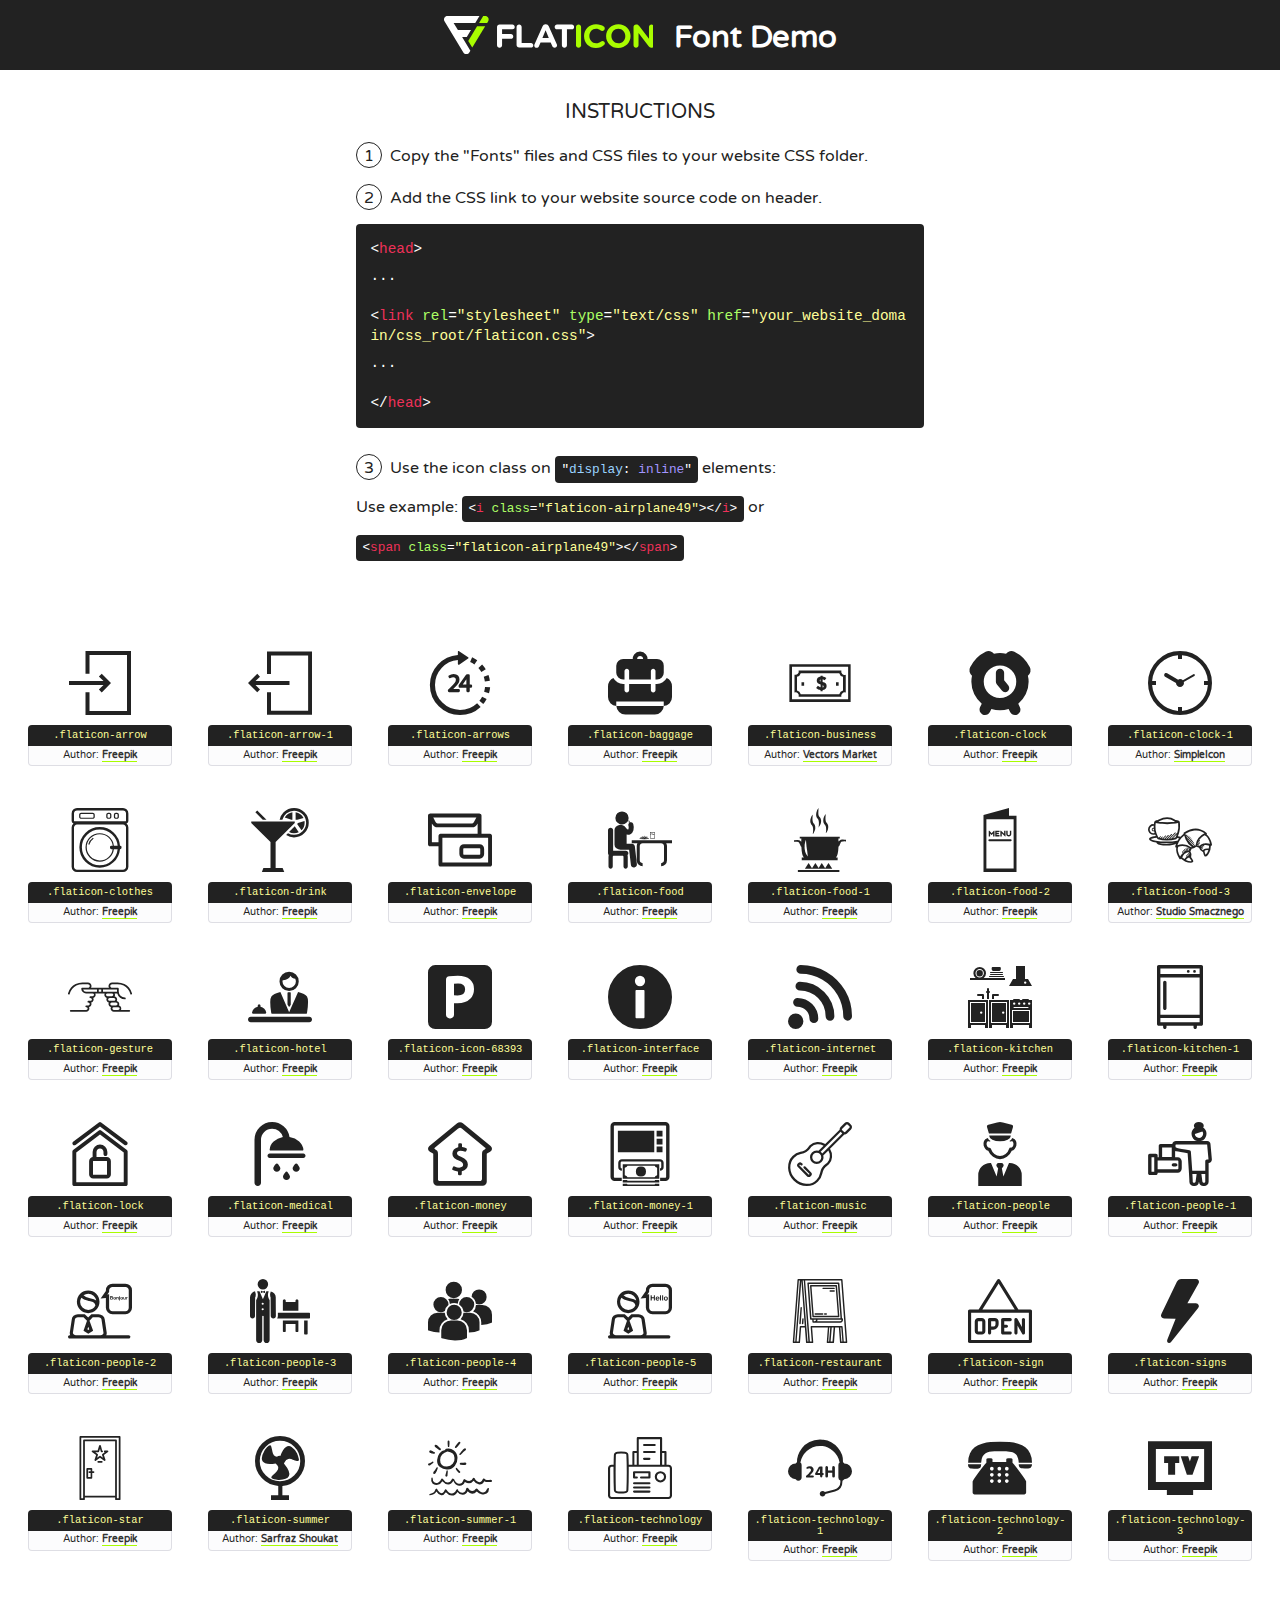
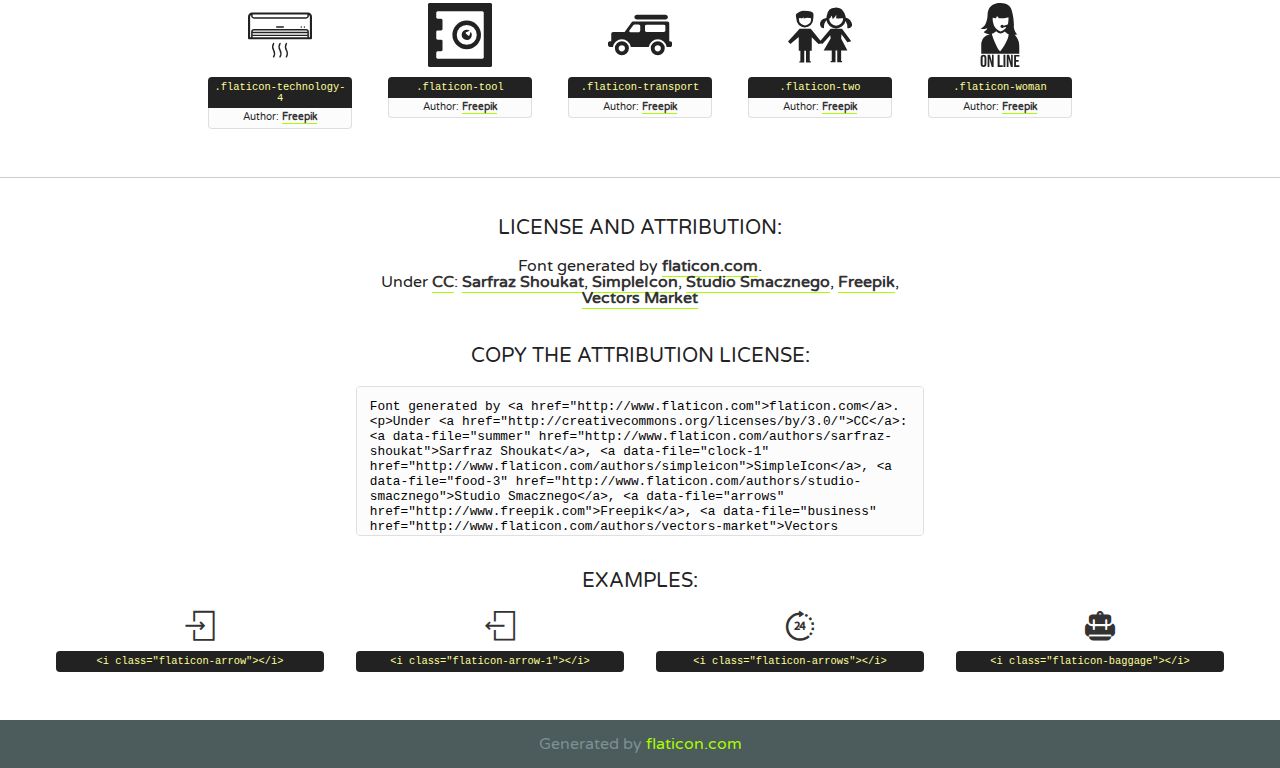
<file: Hotel Roterdão/fonts/flaticon.html>
<!DOCTYPE html>
<!--
  Flaticon icon font: Flaticon
  Creation date: 18/04/2016 05:36
-->
<html>
<!DOCTYPE html>
<html>

<head>
    <title>Flaticon WebFont</title>
    <link href="http://fonts.googleapis.com/css?family=Varela+Round" rel="stylesheet" type="text/css" />
    <link rel="stylesheet" type="text/css" href="flaticon.css">
    <meta charset="UTF-8">
    <style>
    html, body, div, span, applet, object, iframe,
    h1, h2, h3, h4, h5, h6, p, blockquote, pre,
    a, abbr, acronym, address, big, cite, code,
    del, dfn, em, img, ins, kbd, q, s, samp,
    small, strike, strong, sub, sup, tt, var,
    b, u, i, center,
    dl, dt, dd, ol, ul, li,
    fieldset, form, label, legend,
    table, caption, tbody, tfoot, thead, tr, th, td,
    article, aside, canvas, details, embed, 
    figure, figcaption, footer, header, hgroup, 
    menu, nav, output, ruby, section, summary,
    time, mark, audio, video {
        margin: 0;
        padding: 0;
        border: 0;
        font-size: 100%;
        font: inherit;
        vertical-align: baseline;
    }
    /* HTML5 display-role reset for older browsers */
    article, aside, details, figcaption, figure, 
    footer, header, hgroup, menu, nav, section {
        display: block;
    }
    body {
        line-height: 1;
    }
    ol, ul {
        list-style: none;
    }
    blockquote, q {
        quotes: none;
    }
    blockquote:before, blockquote:after,
    q:before, q:after {
        content: '';
        content: none;
    }
    table {
        border-collapse: collapse;
        border-spacing: 0;
    }
    body {
        font-family: 'Varela Round', Helvetica, Arial, sans-serif;
        font-size: 16px;
        color: #222;
    }
    a {
        color: #333;
        border-bottom: 1px solid #a9fd00;
        font-weight: bold;
        text-decoration: none;
    }
    * {
        -moz-box-sizing: border-box;
        -webkit-box-sizing: border-box;
        box-sizing: border-box;
        margin: 0;
        padding: 0;
    }
    [class^="flaticon-"]:before, [class*=" flaticon-"]:before, [class^="flaticon-"]:after, [class*=" flaticon-"]:after {
        font-family: Flaticon;
        font-size: 30px;
        font-style: normal;
        margin-left: 20px;
        color: #333;
    }
    .wrapper {
        max-width: 600px;
        margin: auto;
        padding: 0 1em;
    }
    .title {
        font-size: 1.25em;
        text-align: center;
        margin-bottom: 1em;
        text-transform: uppercase;
    }
    header {
        text-align: center;
        background-color: #222;
        color: #fff;
        padding: 1em;
    }
    header .logo {
        width: 210px;
        height: 38px;
        display: inline-block;
        vertical-align: middle;
        margin-right: 1em;
        border: none;
    }
    header strong {
        font-size: 1.95em;
        font-weight: bold;
        vertical-align: middle;
        margin-top: 5px;
        display: inline-block;
    }
    .demo {
        margin: 2em auto;
        line-height: 1.25em;
    }
    .demo ul li {
        margin-bottom: 1em;
    }
    .demo ul li .num {
        color: #222;
        border-radius: 20px;
        display: inline-block;
        width: 26px;
        padding: 3px;
        height: 26px;
        text-align: center;
        margin-right: 0.5em;
        border: 1px solid #222;
    }
    .demo ul li code {
        background-color: #222;
        border-radius: 4px;
        padding: 0.25em 0.5em;
        display: inline-block;
        color: #fff;
        font-family: Consolas,Monaco,Lucida Console,Liberation Mono,DejaVu Sans Mono,Bitstream Vera Sans Mono,Courier New, monospace;
        font-weight: lighter;
        margin-top: 1em;
        font-size: 0.8em;
        word-break: break-all;
    }
    .demo ul li code.big {
        padding: 1em;
        font-size: 0.9em;
    }
    .demo ul li code .red {
        color: #EF3159;
    }
    .demo ul li code .green {
        color: #ACFF65;
    }
    .demo ul li code .yellow {
        color: #FFFF99;
    }
    .demo ul li code .blue {
        color: #99D3FF;
    }
    .demo ul li code .purple {
        color: #A295FF;
    }
    .demo ul li code .dots {
        margin-top: 0.5em;
        display: block;
    }
    #glyphs {
        border-bottom: 1px solid #ccc;
        padding: 2em 0;
        text-align: center;
    }
    .glyph {
        display: inline-block;
        width: 9em;
        margin: 1em;
        text-align: center;
        vertical-align: top;
        background: #FFF;
    }
    .glyph .glyph-icon {
        padding: 10px;
        display: block;
        font-family:"Flaticon";
        font-size: 64px;
        line-height: 1;
    }
    .glyph .glyph-icon:before {
        font-size: 64px;
        color: #222;
        margin-left: 0;
    }
    .class-name {
        font-size: 0.65em;
        background-color: #222;
        color: #fff;
        border-radius: 4px 4px 0 0;
        padding: 0.5em;
        color: #FFFF99;
        font-family: Consolas,Monaco,Lucida Console,Liberation Mono,DejaVu Sans Mono,Bitstream Vera Sans Mono,Courier New, monospace;
    }
    .author-name {
        font-size: 0.6em;
        background-color: #fcfcfd;
        border: 1px solid #DEDEE4;
        border-top: 0;
        border-radius: 0 0 4px 4px;
        padding: 0.5em;
    }
    .class-name:last-child {
        font-size: 10px;
        color:#888;
    }
    .class-name:last-child a {
        font-size: 10px;
        color:#555;
    }
    .class-name:last-child a:hover {
        color:#a9fd00;
    }
    .glyph > input {
        display: block;
        width: 100px;
        margin: 5px auto;
        text-align: center;
        font-size: 12px;
        cursor: text;
    }
    .glyph > input.icon-input {
        font-family:"Flaticon";
        font-size: 16px;
        margin-bottom: 10px;
    }
    .attribution .title {
        margin-top: 2em;
    }
    .attribution textarea {
        background-color: #fcfcfd;
        padding: 1em;
        border: none;
        box-shadow: none;
        border: 1px solid #DEDEE4;
        border-radius: 4px;
        resize: none;
        width: 100%;
        height: 150px;
        font-size: 0.8em;
        font-family: Consolas,Monaco,Lucida Console,Liberation Mono,DejaVu Sans Mono,Bitstream Vera Sans Mono,Courier New, monospace;
        -webkit-appearance: none;
    }
    .iconsuse {
        margin: 2em auto;
        text-align: center;
        max-width: 1200px;
    }
    .iconsuse:after {
        content: '';
        display: table;
        clear: both;
    }
    .iconsuse .image {
        float: left;
        width: 25%;
        padding: 0 1em;
    }
    .iconsuse .image p {
        margin-bottom: 1em;
    }
    .iconsuse .image span {
        display: block;
        font-size: 0.65em;
        background-color: #222;
        color: #fff;
        border-radius: 4px;
        padding: 0.5em;
        color: #FFFF99;
        margin-top: 1em;
        font-family: Consolas,Monaco,Lucida Console,Liberation Mono,DejaVu Sans Mono,Bitstream Vera Sans Mono,Courier New, monospace;
    }
    #footer {
        text-align: center;
        background-color: #4C5B5C;
        color: #7c9192;
        padding: 1em;
    }
    #footer a {
        border: none;
        color: #a9fd00;
        font-weight: normal;
    }
    @media (max-width: 960px) {
        .iconsuse .image {
            width: 50%;
        }
    }
    @media (max-width: 560px) {
        .iconsuse .image {
            width: 100%;
        }
    }
    </style>
</head>

<body class="characters-off">

    <header>
        <a href="http://www.flaticon.com" target="_blank" class="logo">
            <svg version="1.1" xmlns="http://www.w3.org/2000/svg" xmlns:xlink="http://www.w3.org/1999/xlink" xmlns:a="http://ns.adobe.com/AdobeSVGViewerExtensions/3.0/" viewBox="0 0 560.875 102.036" enable-background="new 0 0 560.875 102.036" xml:space="preserve">
                <defs>
                </defs>
                <g>
                    <g class="letters">
                        <path fill="#ffffff" d="M141.596,29.675c0-3.777,2.985-6.767,6.764-6.767h34.438c3.426,0,6.15,2.728,6.15,6.15
                        c0,3.43-2.724,6.149-6.15,6.149h-27.674v13.091h23.719c3.429,0,6.151,2.724,6.151,6.15c0,3.43-2.723,6.149-6.151,6.149h-23.719
                        v17.574c0,3.773-2.986,6.761-6.764,6.761c-3.779,0-6.764-2.989-6.764-6.761V29.675z"></path>
                        <path fill="#ffffff" d="M193.844,29.149c0-3.781,2.985-6.767,6.764-6.767c3.776,0,6.763,2.985,6.763,6.767v42.957h25.039
                        c3.426,0,6.149,2.726,6.149,6.153c0,3.425-2.723,6.15-6.149,6.15h-31.802c-3.779,0-6.764-2.986-6.764-6.768V29.149z"></path>
                        <path fill="#ffffff" d="M241.891,75.71l21.438-48.407c1.492-3.341,4.215-5.357,7.906-5.357h0.792
                        c3.686,0,6.323,2.017,7.815,5.357l21.439,48.407c0.436,0.967,0.701,1.845,0.701,2.723c0,3.602-2.809,6.501-6.414,6.501
                        c-3.161,0-5.269-1.845-6.499-4.655l-4.132-9.661h-27.059l-4.301,10.102c-1.144,2.631-3.426,4.214-6.237,4.214
                        c-3.517,0-6.24-2.81-6.24-6.325C241.1,77.64,241.451,76.677,241.891,75.71z M279.932,58.666l-8.521-20.297l-8.526,20.297H279.932
                        z"></path>
                        <path fill="#ffffff" d="M314.864,35.387H301.86c-3.429,0-6.239-2.813-6.239-6.238c0-3.429,2.811-6.24,6.239-6.24h39.533
                        c3.426,0,6.237,2.811,6.237,6.24c0,3.425-2.811,6.238-6.237,6.238h-13.001v42.785c0,3.773-2.99,6.761-6.764,6.761
                        c-3.779,0-6.764-2.989-6.764-6.761V35.387z"></path>
                        <path fill="#A9FD00" d="M352.615,29.149c0-3.781,2.985-6.767,6.767-6.767c3.774,0,6.761,2.985,6.761,6.767v49.024
                        c0,3.773-2.987,6.761-6.761,6.761c-3.781,0-6.767-2.989-6.767-6.761V29.149z"></path>
                        <path fill="#A9FD00" d="M374.132,53.836v-0.179c0-17.481,13.178-31.801,32.065-31.801c9.22,0,15.459,2.458,20.557,6.238
                        c1.402,1.054,2.637,2.985,2.637,5.357c0,3.692-2.985,6.59-6.681,6.59c-1.845,0-3.071-0.702-4.044-1.319
                        c-3.776-2.813-7.729-4.393-12.562-4.393c-10.364,0-17.831,8.611-17.831,19.154v0.173c0,10.542,7.291,19.329,17.831,19.329
                        c5.715,0,9.492-1.756,13.359-4.834c1.049-0.874,2.458-1.491,4.039-1.491c3.429,0,6.325,2.813,6.325,6.236
                        c0,2.106-1.056,3.78-2.282,4.834c-5.539,4.834-12.036,7.733-21.878,7.733C387.572,85.464,374.132,71.493,374.132,53.836z"></path>
                        <path fill="#A9FD00" d="M433.009,53.836v-0.179c0-17.481,13.79-31.801,32.766-31.801c18.981,0,32.592,14.143,32.592,31.628v0.173
                        c0,17.483-13.785,31.807-32.769,31.807C446.625,85.464,433.009,71.32,433.009,53.836z M484.224,53.836v-0.179
                        c0-10.539-7.725-19.326-18.626-19.326c-10.893,0-18.449,8.611-18.449,19.154v0.173c0,10.542,7.73,19.329,18.626,19.329
                        C476.676,72.986,484.224,64.378,484.224,53.836z"></path>
                        <path fill="#A9FD00" d="M506.233,29.321c0-3.774,2.99-6.763,6.767-6.763h1.401c3.252,0,5.183,1.583,7.029,3.953l26.093,34.265
                        V29.059c0-3.692,2.99-6.677,6.681-6.677c3.683,0,6.671,2.985,6.671,6.677v48.934c0,3.78-2.987,6.765-6.764,6.765h-0.436
                        c-3.257,0-5.188-1.581-7.034-3.953l-27.056-35.492v32.944c0,3.687-2.985,6.676-6.678,6.676c-3.683,0-6.673-2.989-6.673-6.676
                        V29.321z"></path>
                    </g>
                    <g class="insignia">
                        <path fill="#ffffff" d="M48.372,56.137h12.517l11.156-18.537H37.186L25.688,18.539h57.825L94.668,0H9.271
                        C5.925,0,2.842,1.801,1.198,4.716c-1.644,2.907-1.593,6.482,0.134,9.343l50.38,83.501c1.678,2.781,4.689,4.476,7.938,4.476
                        c3.246,0,6.257-1.695,7.935-4.476l2.898-4.804L48.372,56.137z"></path>
                        <g class="i">
                            <path fill="#A9FD00" d="M93.575,18.539h0.031v0.004l21.652,0.004l2.705-4.488c1.727-2.861,1.778-6.436,0.133-9.343
                            C116.454,1.801,113.371,0,110.026,0h-5.294L93.575,18.539z"></path>
                            <polygon fill="#A9FD00" points="88.291,27.356 64.725,66.486 75.519,84.404 109.942,27.356"></polygon>
                        </g>
                    </g>
                </g>
            </svg>
        </a>
        <strong>Font Demo</strong>
    </header>


    <section class="demo wrapper">

        <p class="title">Instructions</p>

        <ul>
            <li>
                <span class="num">1</span>Copy the "Fonts" files and CSS files to your website CSS folder.
            </li>
            <li>
                <span class="num">2</span>Add the CSS link to your website source code on header.
                <code class="big">
                    &lt;<span class="red">head</span>&gt;
                    <br/><span class="dots">...</span>
                    <br/>&lt;<span class="red">link</span> <span class="green">rel</span>=<span class="yellow">"stylesheet"</span> <span class="green">type</span>=<span class="yellow">"text/css"</span> <span class="green">href</span>=<span class="yellow">"your_website_domain/css_root/flaticon.css"</span>&gt;
                    <br/><span class="dots">...</span>
                    <br/>&lt;/<span class="red">head</span>&gt;
                </code>
            </li>

            <li>
                <p>
                    <span class="num">3</span>Use the icon class on <code>"<span class="blue">display</span>:<span class="purple"> inline</span>"</code> elements:
                    <br />
                    Use example: <code>&lt;<span class="red">i</span> <span class="green">class</span>=<span class="yellow">&quot;flaticon-airplane49&quot;</span>&gt;&lt;/<span class="red">i</span>&gt;</code> or <code>&lt;<span class="red">span</span> <span class="green">class</span>=<span class="yellow">&quot;flaticon-airplane49&quot;</span>&gt;&lt;/<span class="red">span</span>&gt;</code>
            </li>
        </ul>

    </section>




   <section id="glyphs">          
    
      
        <div class="glyph"><div class="glyph-icon flaticon-arrow"></div>
            <div class="class-name">.flaticon-arrow</div>
            <div class="author-name">Author: <a data-file="arrow" href="http://www.freepik.com">Freepik</a> </div> 
        </div>        
        
        <div class="glyph"><div class="glyph-icon flaticon-arrow-1"></div>
            <div class="class-name">.flaticon-arrow-1</div>
            <div class="author-name">Author: <a data-file="arrow-1" href="http://www.freepik.com">Freepik</a> </div> 
        </div>        
        
        <div class="glyph"><div class="glyph-icon flaticon-arrows"></div>
            <div class="class-name">.flaticon-arrows</div>
            <div class="author-name">Author: <a data-file="arrows" href="http://www.freepik.com">Freepik</a> </div> 
        </div>        
        
        <div class="glyph"><div class="glyph-icon flaticon-baggage"></div>
            <div class="class-name">.flaticon-baggage</div>
            <div class="author-name">Author: <a data-file="baggage" href="http://www.freepik.com">Freepik</a> </div> 
        </div>        
        
        <div class="glyph"><div class="glyph-icon flaticon-business"></div>
            <div class="class-name">.flaticon-business</div>
            <div class="author-name">Author: <a data-file="business" href="http://www.flaticon.com/authors/vectors-market">Vectors Market</a> </div> 
        </div>        
        
        <div class="glyph"><div class="glyph-icon flaticon-clock"></div>
            <div class="class-name">.flaticon-clock</div>
            <div class="author-name">Author: <a data-file="clock" href="http://www.freepik.com">Freepik</a> </div> 
        </div>        
        
        <div class="glyph"><div class="glyph-icon flaticon-clock-1"></div>
            <div class="class-name">.flaticon-clock-1</div>
            <div class="author-name">Author: <a data-file="clock-1" href="http://www.flaticon.com/authors/simpleicon">SimpleIcon</a> </div> 
        </div>        
        
        <div class="glyph"><div class="glyph-icon flaticon-clothes"></div>
            <div class="class-name">.flaticon-clothes</div>
            <div class="author-name">Author: <a data-file="clothes" href="http://www.freepik.com">Freepik</a> </div> 
        </div>        
        
        <div class="glyph"><div class="glyph-icon flaticon-drink"></div>
            <div class="class-name">.flaticon-drink</div>
            <div class="author-name">Author: <a data-file="drink" href="http://www.freepik.com">Freepik</a> </div> 
        </div>        
        
        <div class="glyph"><div class="glyph-icon flaticon-envelope"></div>
            <div class="class-name">.flaticon-envelope</div>
            <div class="author-name">Author: <a data-file="envelope" href="http://www.freepik.com">Freepik</a> </div> 
        </div>        
        
        <div class="glyph"><div class="glyph-icon flaticon-food"></div>
            <div class="class-name">.flaticon-food</div>
            <div class="author-name">Author: <a data-file="food" href="http://www.freepik.com">Freepik</a> </div> 
        </div>        
        
        <div class="glyph"><div class="glyph-icon flaticon-food-1"></div>
            <div class="class-name">.flaticon-food-1</div>
            <div class="author-name">Author: <a data-file="food-1" href="http://www.freepik.com">Freepik</a> </div> 
        </div>        
        
        <div class="glyph"><div class="glyph-icon flaticon-food-2"></div>
            <div class="class-name">.flaticon-food-2</div>
            <div class="author-name">Author: <a data-file="food-2" href="http://www.freepik.com">Freepik</a> </div> 
        </div>        
        
        <div class="glyph"><div class="glyph-icon flaticon-food-3"></div>
            <div class="class-name">.flaticon-food-3</div>
            <div class="author-name">Author: <a data-file="food-3" href="http://www.flaticon.com/authors/studio-smacznego">Studio Smacznego</a> </div> 
        </div>        
        
        <div class="glyph"><div class="glyph-icon flaticon-gesture"></div>
            <div class="class-name">.flaticon-gesture</div>
            <div class="author-name">Author: <a data-file="gesture" href="http://www.freepik.com">Freepik</a> </div> 
        </div>        
        
        <div class="glyph"><div class="glyph-icon flaticon-hotel"></div>
            <div class="class-name">.flaticon-hotel</div>
            <div class="author-name">Author: <a data-file="hotel" href="http://www.freepik.com">Freepik</a> </div> 
        </div>        
        
        <div class="glyph"><div class="glyph-icon flaticon-icon-68393"></div>
            <div class="class-name">.flaticon-icon-68393</div>
            <div class="author-name">Author: <a data-file="icon-68393" href="http://www.freepik.com">Freepik</a> </div> 
        </div>        
        
        <div class="glyph"><div class="glyph-icon flaticon-interface"></div>
            <div class="class-name">.flaticon-interface</div>
            <div class="author-name">Author: <a data-file="interface" href="http://www.freepik.com">Freepik</a> </div> 
        </div>        
        
        <div class="glyph"><div class="glyph-icon flaticon-internet"></div>
            <div class="class-name">.flaticon-internet</div>
            <div class="author-name">Author: <a data-file="internet" href="http://www.freepik.com">Freepik</a> </div> 
        </div>        
        
        <div class="glyph"><div class="glyph-icon flaticon-kitchen"></div>
            <div class="class-name">.flaticon-kitchen</div>
            <div class="author-name">Author: <a data-file="kitchen" href="http://www.freepik.com">Freepik</a> </div> 
        </div>        
        
        <div class="glyph"><div class="glyph-icon flaticon-kitchen-1"></div>
            <div class="class-name">.flaticon-kitchen-1</div>
            <div class="author-name">Author: <a data-file="kitchen-1" href="http://www.freepik.com">Freepik</a> </div> 
        </div>        
        
        <div class="glyph"><div class="glyph-icon flaticon-lock"></div>
            <div class="class-name">.flaticon-lock</div>
            <div class="author-name">Author: <a data-file="lock" href="http://www.freepik.com">Freepik</a> </div> 
        </div>        
        
        <div class="glyph"><div class="glyph-icon flaticon-medical"></div>
            <div class="class-name">.flaticon-medical</div>
            <div class="author-name">Author: <a data-file="medical" href="http://www.freepik.com">Freepik</a> </div> 
        </div>        
        
        <div class="glyph"><div class="glyph-icon flaticon-money"></div>
            <div class="class-name">.flaticon-money</div>
            <div class="author-name">Author: <a data-file="money" href="http://www.freepik.com">Freepik</a> </div> 
        </div>        
        
        <div class="glyph"><div class="glyph-icon flaticon-money-1"></div>
            <div class="class-name">.flaticon-money-1</div>
            <div class="author-name">Author: <a data-file="money-1" href="http://www.freepik.com">Freepik</a> </div> 
        </div>        
        
        <div class="glyph"><div class="glyph-icon flaticon-music"></div>
            <div class="class-name">.flaticon-music</div>
            <div class="author-name">Author: <a data-file="music" href="http://www.freepik.com">Freepik</a> </div> 
        </div>        
        
        <div class="glyph"><div class="glyph-icon flaticon-people"></div>
            <div class="class-name">.flaticon-people</div>
            <div class="author-name">Author: <a data-file="people" href="http://www.freepik.com">Freepik</a> </div> 
        </div>        
        
        <div class="glyph"><div class="glyph-icon flaticon-people-1"></div>
            <div class="class-name">.flaticon-people-1</div>
            <div class="author-name">Author: <a data-file="people-1" href="http://www.freepik.com">Freepik</a> </div> 
        </div>        
        
        <div class="glyph"><div class="glyph-icon flaticon-people-2"></div>
            <div class="class-name">.flaticon-people-2</div>
            <div class="author-name">Author: <a data-file="people-2" href="http://www.freepik.com">Freepik</a> </div> 
        </div>        
        
        <div class="glyph"><div class="glyph-icon flaticon-people-3"></div>
            <div class="class-name">.flaticon-people-3</div>
            <div class="author-name">Author: <a data-file="people-3" href="http://www.freepik.com">Freepik</a> </div> 
        </div>        
        
        <div class="glyph"><div class="glyph-icon flaticon-people-4"></div>
            <div class="class-name">.flaticon-people-4</div>
            <div class="author-name">Author: <a data-file="people-4" href="http://www.freepik.com">Freepik</a> </div> 
        </div>        
        
        <div class="glyph"><div class="glyph-icon flaticon-people-5"></div>
            <div class="class-name">.flaticon-people-5</div>
            <div class="author-name">Author: <a data-file="people-5" href="http://www.freepik.com">Freepik</a> </div> 
        </div>        
        
        <div class="glyph"><div class="glyph-icon flaticon-restaurant"></div>
            <div class="class-name">.flaticon-restaurant</div>
            <div class="author-name">Author: <a data-file="restaurant" href="http://www.freepik.com">Freepik</a> </div> 
        </div>        
        
        <div class="glyph"><div class="glyph-icon flaticon-sign"></div>
            <div class="class-name">.flaticon-sign</div>
            <div class="author-name">Author: <a data-file="sign" href="http://www.freepik.com">Freepik</a> </div> 
        </div>        
        
        <div class="glyph"><div class="glyph-icon flaticon-signs"></div>
            <div class="class-name">.flaticon-signs</div>
            <div class="author-name">Author: <a data-file="signs" href="http://www.freepik.com">Freepik</a> </div> 
        </div>        
        
        <div class="glyph"><div class="glyph-icon flaticon-star"></div>
            <div class="class-name">.flaticon-star</div>
            <div class="author-name">Author: <a data-file="star" href="http://www.freepik.com">Freepik</a> </div> 
        </div>        
        
        <div class="glyph"><div class="glyph-icon flaticon-summer"></div>
            <div class="class-name">.flaticon-summer</div>
            <div class="author-name">Author: <a data-file="summer" href="http://www.flaticon.com/authors/sarfraz-shoukat">Sarfraz Shoukat</a> </div> 
        </div>        
        
        <div class="glyph"><div class="glyph-icon flaticon-summer-1"></div>
            <div class="class-name">.flaticon-summer-1</div>
            <div class="author-name">Author: <a data-file="summer-1" href="http://www.freepik.com">Freepik</a> </div> 
        </div>        
        
        <div class="glyph"><div class="glyph-icon flaticon-technology"></div>
            <div class="class-name">.flaticon-technology</div>
            <div class="author-name">Author: <a data-file="technology" href="http://www.freepik.com">Freepik</a> </div> 
        </div>        
        
        <div class="glyph"><div class="glyph-icon flaticon-technology-1"></div>
            <div class="class-name">.flaticon-technology-1</div>
            <div class="author-name">Author: <a data-file="technology-1" href="http://www.freepik.com">Freepik</a> </div> 
        </div>        
        
        <div class="glyph"><div class="glyph-icon flaticon-technology-2"></div>
            <div class="class-name">.flaticon-technology-2</div>
            <div class="author-name">Author: <a data-file="technology-2" href="http://www.freepik.com">Freepik</a> </div> 
        </div>        
        
        <div class="glyph"><div class="glyph-icon flaticon-technology-3"></div>
            <div class="class-name">.flaticon-technology-3</div>
            <div class="author-name">Author: <a data-file="technology-3" href="http://www.freepik.com">Freepik</a> </div> 
        </div>        
        
        <div class="glyph"><div class="glyph-icon flaticon-technology-4"></div>
            <div class="class-name">.flaticon-technology-4</div>
            <div class="author-name">Author: <a data-file="technology-4" href="http://www.freepik.com">Freepik</a> </div> 
        </div>        
        
        <div class="glyph"><div class="glyph-icon flaticon-tool"></div>
            <div class="class-name">.flaticon-tool</div>
            <div class="author-name">Author: <a data-file="tool" href="http://www.freepik.com">Freepik</a> </div> 
        </div>        
        
        <div class="glyph"><div class="glyph-icon flaticon-transport"></div>
            <div class="class-name">.flaticon-transport</div>
            <div class="author-name">Author: <a data-file="transport" href="http://www.freepik.com">Freepik</a> </div> 
        </div>        
        
        <div class="glyph"><div class="glyph-icon flaticon-two"></div>
            <div class="class-name">.flaticon-two</div>
            <div class="author-name">Author: <a data-file="two" href="http://www.freepik.com">Freepik</a> </div> 
        </div>        
        
        <div class="glyph"><div class="glyph-icon flaticon-woman"></div>
            <div class="class-name">.flaticon-woman</div>
            <div class="author-name">Author: <a data-file="woman" href="http://www.freepik.com">Freepik</a> </div> 
        </div>        
        

    </section>



    <section class="attribution wrapper"   style="text-align:center;">

      <div class="title">License and attribution:</div><div class="attrDiv">Font generated by <a href="http://www.flaticon.com">flaticon.com</a>. <div><p>Under <a href="http://creativecommons.org/licenses/by/3.0/">CC</a>: <a data-file="summer" href="http://www.flaticon.com/authors/sarfraz-shoukat">Sarfraz Shoukat</a>, <a data-file="clock-1" href="http://www.flaticon.com/authors/simpleicon">SimpleIcon</a>, <a data-file="food-3" href="http://www.flaticon.com/authors/studio-smacznego">Studio Smacznego</a>, <a data-file="arrows" href="http://www.freepik.com">Freepik</a>, <a data-file="business" href="http://www.flaticon.com/authors/vectors-market">Vectors Market</a></p>  </div>
      </div>
      <div class="title">Copy the Attribution License:</div>

    <textarea onclick="this.focus();this.select();">Font generated by &lt;a href=&quot;http://www.flaticon.com&quot;&gt;flaticon.com&lt;/a&gt;. <p>Under <a href="http://creativecommons.org/licenses/by/3.0/">CC</a>: <a data-file="summer" href="http://www.flaticon.com/authors/sarfraz-shoukat">Sarfraz Shoukat</a>, <a data-file="clock-1" href="http://www.flaticon.com/authors/simpleicon">SimpleIcon</a>, <a data-file="food-3" href="http://www.flaticon.com/authors/studio-smacznego">Studio Smacznego</a>, <a data-file="arrows" href="http://www.freepik.com">Freepik</a>, <a data-file="business" href="http://www.flaticon.com/authors/vectors-market">Vectors Market</a></p>  
     </textarea>

    </section>

    <section class="iconsuse">

          <div class="title">Examples:</div>            
             
            <div class="image">
                <p>
                    <i class="glyph-icon flaticon-arrow"></i> 
                    <span>&lt;i class=&quot;flaticon-arrow&quot;&gt;&lt;/i&gt;</span>
                </p>
            </div>
            
            <div class="image">
                <p>
                    <i class="glyph-icon flaticon-arrow-1"></i> 
                    <span>&lt;i class=&quot;flaticon-arrow-1&quot;&gt;&lt;/i&gt;</span>
                </p>
            </div>
            
            <div class="image">
                <p>
                    <i class="glyph-icon flaticon-arrows"></i> 
                    <span>&lt;i class=&quot;flaticon-arrows&quot;&gt;&lt;/i&gt;</span>
                </p>
            </div>
            
            <div class="image">
                <p>
                    <i class="glyph-icon flaticon-baggage"></i> 
                    <span>&lt;i class=&quot;flaticon-baggage&quot;&gt;&lt;/i&gt;</span>
                </p>
            </div>
                       
        </div>
                            
    </section>

<div id="footer">
    <div>Generated by <a href="http://www.flaticon.com">flaticon.com</a>
    </div>
</div>



</body>
</html>
</file>
<file: Hotel Roterdão/fonts/flaticon.css>
/*
  	Flaticon icon font: Flaticon
  	Creation date: 18/04/2016 05:36
  	*/

@font-face {
  font-family: "Flaticon";
  src: url("./Flaticon.eot");
  src: url("./Flaticon.eot?#iefix") format("embedded-opentype"),
       url("./Flaticon.woff") format("woff"),
       url("./Flaticon.ttf") format("truetype"),
       url("./Flaticon.svg#Flaticon") format("svg");
  font-weight: normal;
  font-style: normal;
}

@media screen and (-webkit-min-device-pixel-ratio:0) {
  @font-face {
    font-family: "Flaticon";
    src: url("./Flaticon.svg#Flaticon") format("svg");
  }
}

[class^="flaticon-"]:before, [class*=" flaticon-"]:before,
[class^="flaticon-"]:after, [class*=" flaticon-"]:after {   
  font-family: Flaticon;
        font-size: 20px;
font-style: normal;
margin-left: 20px;
}

.flaticon-arrow:before { content: "\f100"; }
.flaticon-arrow-1:before { content: "\f101"; }
.flaticon-arrows:before { content: "\f102"; }
.flaticon-baggage:before { content: "\f103"; }
.flaticon-business:before { content: "\f104"; }
.flaticon-clock:before { content: "\f105"; }
.flaticon-clock-1:before { content: "\f106"; }
.flaticon-clothes:before { content: "\f107"; }
.flaticon-drink:before { content: "\f108"; }
.flaticon-envelope:before { content: "\f109"; }
.flaticon-food:before { content: "\f10a"; }
.flaticon-food-1:before { content: "\f10b"; }
.flaticon-food-2:before { content: "\f10c"; }
.flaticon-food-3:before { content: "\f10d"; }
.flaticon-gesture:before { content: "\f10e"; }
.flaticon-hotel:before { content: "\f10f"; }
.flaticon-icon-68393:before { content: "\f110"; }
.flaticon-interface:before { content: "\f111"; }
.flaticon-internet:before { content: "\f112"; }
.flaticon-kitchen:before { content: "\f113"; }
.flaticon-kitchen-1:before { content: "\f114"; }
.flaticon-lock:before { content: "\f115"; }
.flaticon-medical:before { content: "\f116"; }
.flaticon-money:before { content: "\f117"; }
.flaticon-money-1:before { content: "\f118"; }
.flaticon-music:before { content: "\f119"; }
.flaticon-people:before { content: "\f11a"; }
.flaticon-people-1:before { content: "\f11b"; }
.flaticon-people-2:before { content: "\f11c"; }
.flaticon-people-3:before { content: "\f11d"; }
.flaticon-people-4:before { content: "\f11e"; }
.flaticon-people-5:before { content: "\f11f"; }
.flaticon-restaurant:before { content: "\f120"; }
.flaticon-sign:before { content: "\f121"; }
.flaticon-signs:before { content: "\f122"; }
.flaticon-star:before { content: "\f123"; }
.flaticon-summer:before { content: "\f124"; }
.flaticon-summer-1:before { content: "\f125"; }
.flaticon-technology:before { content: "\f126"; }
.flaticon-technology-1:before { content: "\f127"; }
.flaticon-technology-2:before { content: "\f128"; }
.flaticon-technology-3:before { content: "\f129"; }
.flaticon-technology-4:before { content: "\f12a"; }
.flaticon-tool:before { content: "\f12b"; }
.flaticon-transport:before { content: "\f12c"; }
.flaticon-two:before { content: "\f12d"; }
.flaticon-woman:before { content: "\f12e"; }
</file>
